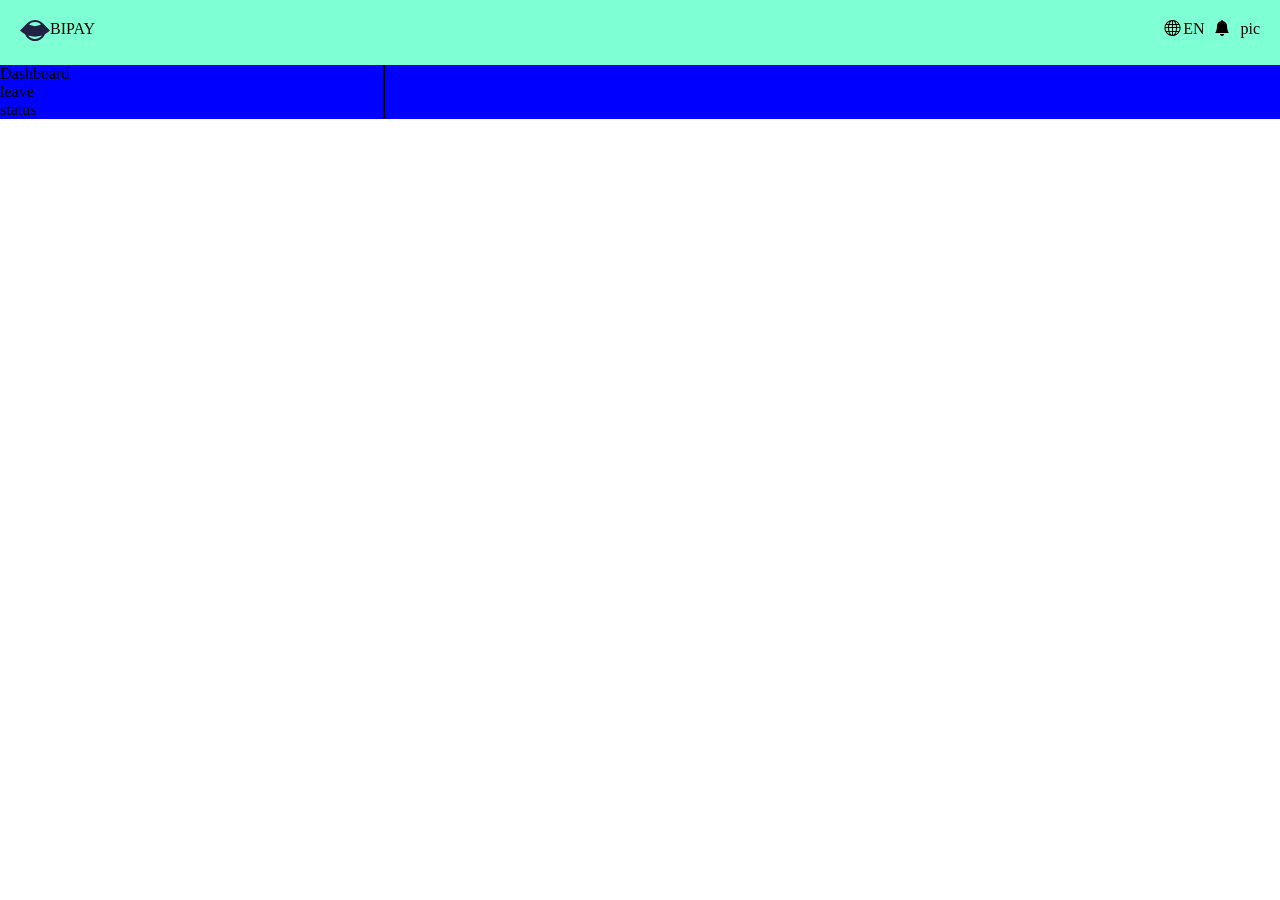
<file: leave_status.html>
<!DOCTYPE html>
<html lang="en">
<head>
    <meta charset="UTF-8">
    <meta name="viewport" content="width=device-width, initial-scale=1.0">
    <title>leavepage</title>
    <link rel="stylesheet" href="./assets/icons/bootstrap-icons.min.css">
    <link rel="stylesheet" href="./status.css">
    <link rel="stylesheet" href="https://cdnjs.cloudflare.com/ajax/libs/font-awesome/6.0.0-beta3/css/all.min.css" /></head>
<body>
    <header>
        <div class="divhead">
            <div class="headleft">
                <div class="bipay_icon"><svg width="30" height="21" viewBox="0 0 30 21" fill="none" xmlns="http://www.w3.org/2000/svg">
                    <g clip-path="url(#clip0_908_6600)">
                    <path fill-rule="evenodd" clip-rule="evenodd" d="M7.48934 3.08596L0 10.5C1.498 11.983 3.20924 13.2328 5.07498 14.2105C5.59068 15.5647 6.39902 16.8347 7.5 17.9246C11.6422 22.0251 18.3579 22.0251 22.5 17.9246C23.601 16.8347 24.4093 15.5647 24.925 14.2105C26.7907 13.2328 28.502 11.983 30 10.5L22.5167 3.09199C22.5112 3.08645 22.5056 3.08091 22.5 3.07537C18.3579 -1.02512 11.6422 -1.02512 7.5 3.07537C7.49645 3.07891 7.49289 3.08243 7.48934 3.08596ZM21.7834 15.5482C19.6009 16.2773 17.3098 16.6507 15 16.6507C12.6902 16.6507 10.3992 16.2773 8.2167 15.5482C8.45317 15.8587 8.71425 16.1568 9 16.4397C12.3137 19.7201 17.6863 19.7201 21 16.4397C21.2857 16.1568 21.5469 15.8587 21.7834 15.5482ZM9.15382 4.4118C9.71655 4.77983 10.3149 5.09476 10.941 5.35152C12.2278 5.87919 13.6071 6.15078 15 6.15078C16.3929 6.15078 17.7722 5.87919 19.059 5.35152C19.6851 5.09476 20.2834 4.77982 20.8463 4.41178C17.5739 1.3294 12.4262 1.3294 9.15382 4.4118Z" fill="#212143"/>
                    </g>
                    <defs>
                    <clipPath id="clip0_908_6600">
                    <rect width="30" height="21" fill="white"/>
                    </clipPath>
                    </defs>
                    </svg>
                </div>
                <div class="bipay">BIPAY</div>
            </div>

            <div class="headright">
                <div class="headright1">
                    <div class="language"><i class="bi bi-globe"></i></div>
                    <div class="en">EN</div>
                </div>
                <div class="bell"><i class="bi bi-bell-fill"></i></div>
                <div class="profile">pic</div>
            </div>
        </div>
    </header>


    <main>
        <div class="bodycontainer">
            <div class="menu">
                <ul>
                    <li>Dashboard</li>
                    <li>leave
                        <ul><li>status</li></ul>
                    </li>
                </ul>
            </div>

            <div class="content">
                <div class="content1"></div>
            </div>
        </div>
    </main>
</body>
</html>
</file>
<file: status.css>
*{
    margin: 0;
    padding: 0;
}

.divhead{
    display: flex;
    justify-content: space-between;
    background-color: aquamarine;
    padding: 20px 20px;
    height: 10%;
}

.headleft{
    display: flex;
    justify-content: space-between;
}

.headright{
    display: flex;
    justify-content: space-between;
    gap: 10px;
}

.headright1{
    display: flex;
    justify-content: space-between;
    gap: 3px;
}

.bodycontainer{
    display: flex;
    background-color: blue;
    height: 90%;
    width: 100%;

}

.menu{
    width: 30%;
    border-right: 2px solid black;
}

.content{
    width: 70%;
}
</file>
